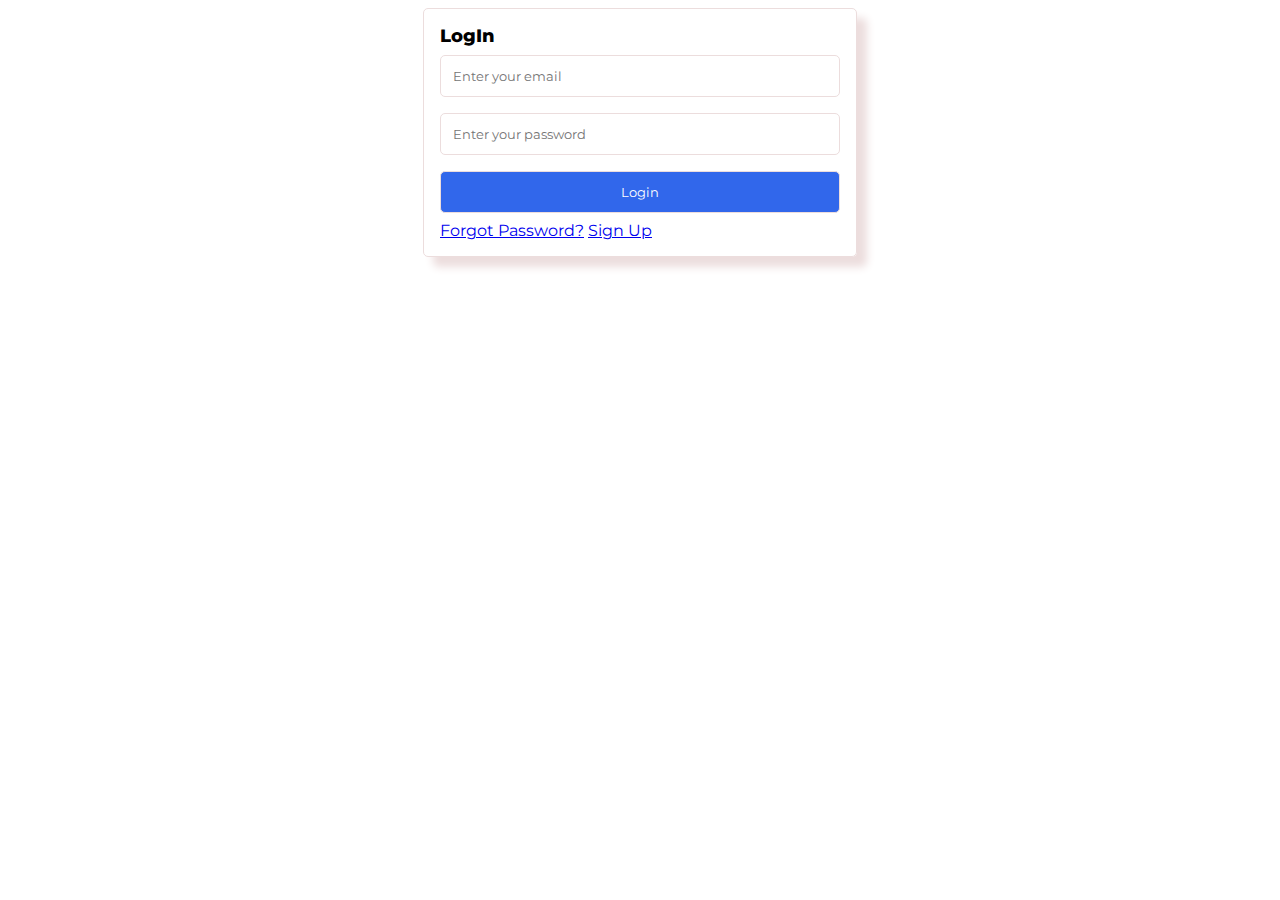
<file: cards/login.html>
<!DOCTYPE html>
<html lang="en">
<head>
    <meta charset="UTF-8">
    <meta http-equiv="X-UA-Compatible" content="IE=edge">
    <meta name="viewport" content="width=device-width, initial-scale=1.0">
    <link rel="preconnect" href="https://fonts.googleapis.com">
    <link rel="preconnect" href="https://fonts.gstatic.com" crossorigin>
    <link href="https://fonts.googleapis.com/css2?family=Montserrat:wght@100;500;600;800&display=swap" rel="stylesheet">
    <link rel="stylesheet" href="./styles.css">
    <title>Log in</title>
</head>
<body>
    <section class="custom-card">
        <label class="card-header">LogIn</label>
        <input type="text" name="email" placeholder="Enter your email">
        <input type="password" name="password" placeholder="Enter your password">
        <button id="login">Login</button>
        <div>
            <a href="#">Forgot Password?</a>
            <a href="#">Sign Up</a>
        </div>
        
    </section>
</body>
</html>
</file>
<file: cards/styles.css>
body{
    font-family: 'Montserrat', sans-serif;
}

input, button{
    font-family: 'Montserrat', sans-serif;
    padding: 12px;
    margin: 8px 0px;
    border: solid 1px #ecdddd;
    border-radius: 5px;
}

button{
    background-color: #3167eb;
    color: white;
}

.custom-card{
    display: flex;
    flex-direction: column;
    max-width: 400px;
    padding: 16px;
    margin: auto ;
    border: solid 1px #ecdddd;
    border-radius: 5px;
    box-shadow: 10px 10px 8px #ecdddd;
}

.card-header{
    font-weight: 800;
    font-size: large;
}
</file>
